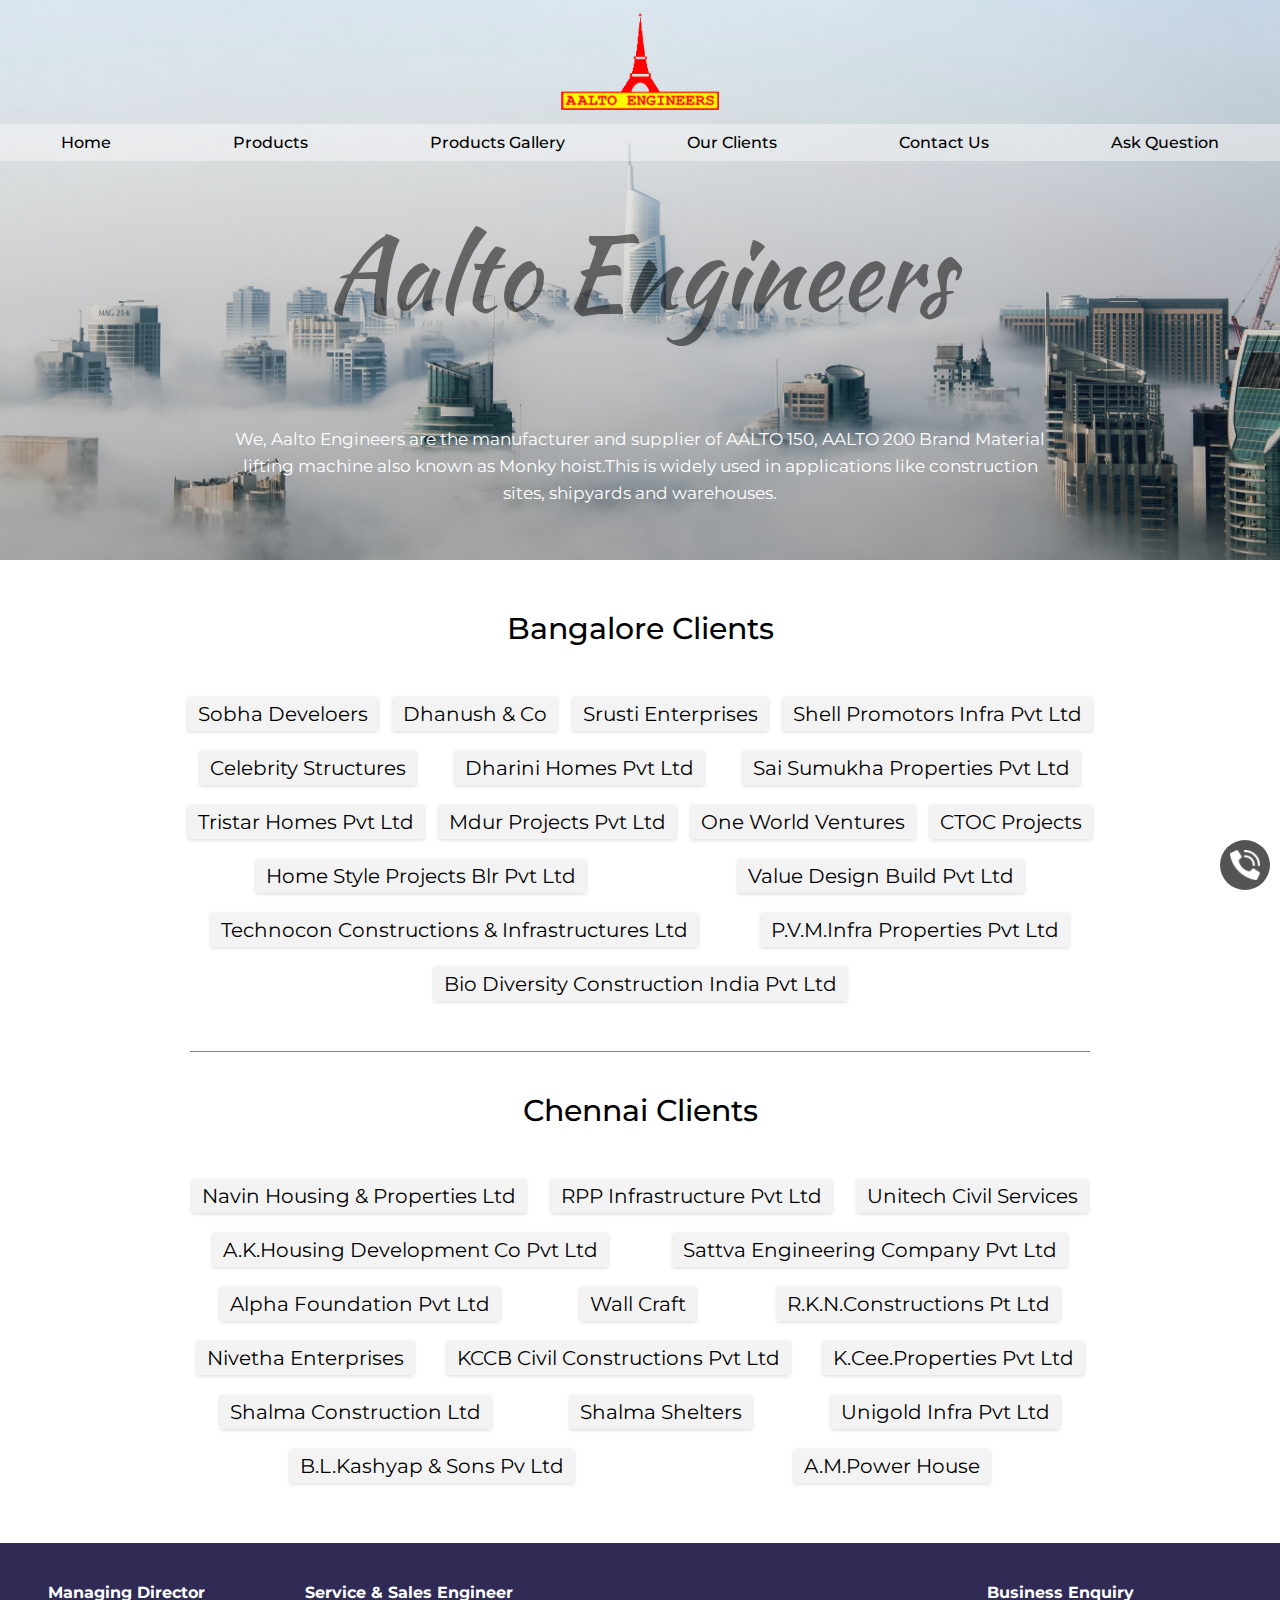
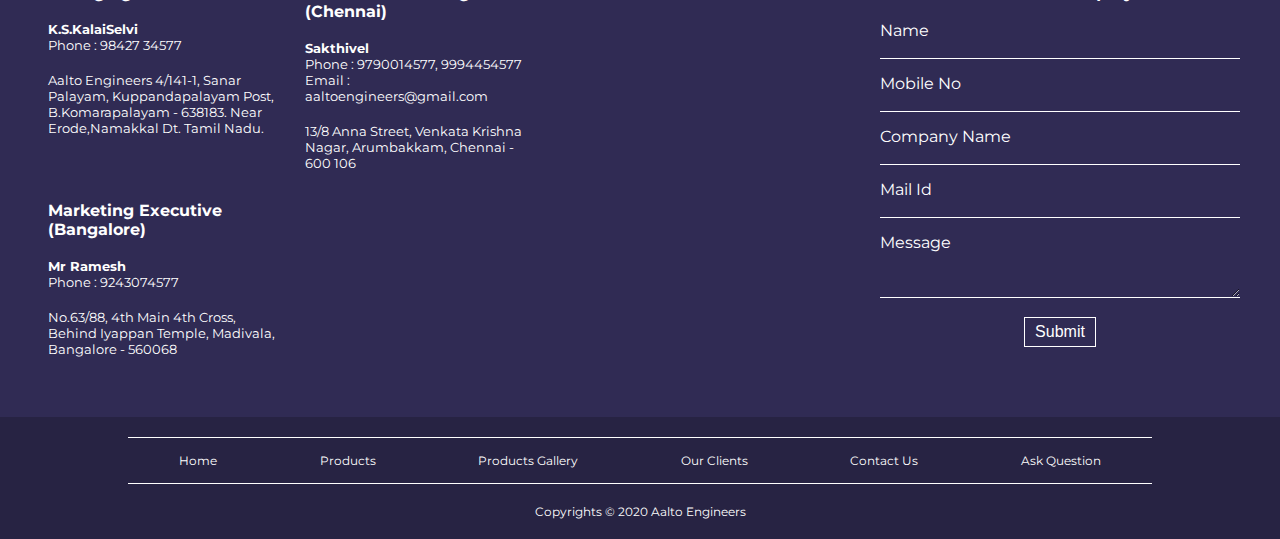
<file: our-clients.html>
<!DOCTYPE html>
<html lang="en">
<head>
    <meta charset="UTF-8">
    <meta name="viewport" content="width=device-width, initial-scale=1.0">
    <title>Aalto Engineers</title>
    <link rel="stylesheet" href="style.css"/>
    <link href="https://fonts.googleapis.com/css2?family=Kaushan+Script&family=Montserrat:wght@300;400;500;600;700&family=Work+Sans&display=swap" rel="stylesheet"> 
</head>
<body>
    <div class="call">
        <a href="tel:9842734577">
            <img src="phone-call.png" alt="phone call"/>
        </a>
    </div>
    <header class="header">

        <div class="logo-container">
            <a class="logo" href="index.html">
                <img src="logo.png" alt="logo"/>
            </a>
        </div>

        <!------------Navigation bar -------------->
        <nav class="nav">
            <ul>
                <a href="index.html">Home</a>
                <a href="#all-products">Products</a>
                <a href="product-gallery.html">Products Gallery</a>
                <a href="our-clients.html">Our Clients</a>
                <a href="#help">Contact Us</a> 
                <a href="#address">Ask Question</a>
            </ul>
        </nav>

        <h1 class="header-title">Aalto Engineers</h1>

        <p class="header-des">
            We, Aalto Engineers are the manufacturer and supplier of AALTO 150, AALTO 200 Brand Material lifting machine also known as Monky hoist.This is widely used in applications like construction sites, shipyards and warehouses. 
        </p>

    </header>
    <section class="all-clients">
        <h2>Bangalore Clients</h2>
        <div class="grid1">
            <h5>Sobha Develoers</h5>
            <h5>Dhanush & Co</h5>
            <h5>Srusti Enterprises</h5>
            <h5>Shell Promotors Infra Pvt Ltd</h5>
            <h5>Celebrity Structures</h5>
            <h5>Dharini Homes Pvt Ltd</h5>
            <h5>Sai Sumukha Properties Pvt Ltd</h5>
            <h5>Tristar Homes Pvt Ltd</h5>
            <h5>Mdur Projects Pvt Ltd</h5>
            <h5>One World Ventures</h5>
            <h5>CTOC Projects</h5>
            <h5>Home Style Projects Blr Pvt Ltd</h5>
            <h5>Value Design Build Pvt Ltd</h5>
            <h5> Technocon Constructions & Infrastructures Ltd</h5>
            <h5>P.V.M.Infra Properties Pvt Ltd</h5>
            <h5>Bio Diversity Construction India Pvt Ltd</h5>
        </div>
         <!-- underline -->
         <hr class="underline"/>
        <h2>Chennai Clients</h2>
        <div class="grid1">
            <h5>Navin Housing & Properties Ltd</h5>
            <h5>RPP Infrastructure Pvt Ltd</h5>
            <h5>Unitech Civil Services</h5>
            <h5>A.K.Housing Development Co Pvt Ltd</h5>
            <h5>Sattva Engineering Company Pvt Ltd</h5>
            <h5>Alpha Foundation Pvt Ltd</h5>
            <h5>Wall Craft</h5>
            <h5> R.K.N.Constructions Pt Ltd</h5>
            <h5>Nivetha Enterprises</h5>
            <h5> KCCB Civil Constructions Pvt Ltd</h5>
            <h5>K.Cee.Properties Pvt Ltd</h5>
            <h5>Shalma Construction Ltd</h5>
            <h5>Shalma Shelters</h5>
            <h5>Unigold Infra Pvt Ltd</h5>
            <h5>B.L.Kashyap & Sons Pv Ltd</h5>
            <h5>A.M.Power House</h5>
        </div>
    </section>

    
    <section class="main-address-container">
        <div class="address" id="address">
            <form action="POST" data-netlify="true">
                <strong>Business Enquiry</strong>
                <br/>
                <label for="name">Name</label>
                <input type="text" name="name" id="name" required/>

                <label for="number">Mobile No</label>
                <input type="number" name="phone-number" id="number" required/>

                <label for="company">Company Name</label>
                <input type="text" name="company-name" id="company" required/>

                <label for="email">Mail Id</label>
                <input type="email" name="email" id="email" required/>

                <label for="msg">Message</label>
                <textarea name="message" id="msg" rows="3" required></textarea>

                <button type="submit">Submit</button>
            </form>
    
            <div class="address-container">
                <div class="address-1">
                    <h4>Managing Director</h4>
                    <br/>
                    <h5>K.S.KalaiSelvi</h5>
                    <p>Phone : 98427 34577 </p>
                    <br/>
                    <p> Aalto Engineers
                        4/141-1, Sanar Palayam,
                        Kuppandapalayam Post,
                        B.Komarapalayam - 638183.
                        Near Erode,Namakkal Dt.
                        Tamil Nadu.</p>
                </div>
                <div class="address-1">
                    <h4>Service & Sales Engineer (Chennai)</h4>
                    <br/>
                    <h5>Sakthivel</h5>
                    <p>Phone : 9790014577, 9994454577 </p>
                    <p> Email : aaltoengineers@gmail.com </p>
                    <br/>
                    <p> 13/8 Anna Street, Venkata 
                        Krishna Nagar,
                        Arumbakkam, 
                        Chennai - 600 106</p>
                </div>
                <div class="address-1">
                    <h4>Marketing Executive (Bangalore)</h4>
                    <br/>
                    <h5>Mr Ramesh</h5>
                    <p>Phone : 9243074577</p>
                    <br/>
                    <p> No.63/88, 4th Main 4th Cross,
                        Behind Iyappan Temple,
                        Madivala, Bangalore - 560068</p>
                </div>
            </div>
        </div>
    </section>

    <footer class="footer">
        <div class="footer-container">
            <nav class="f-nav">
                <a href="index.html">Home</a>
                <a href="#all-products">Products</a>
                <a href="product-gallery.html">Products Gallery</a>
                <a href="our-clients.html">Our Clients</a>
                <a href="#help">Contact Us</a> 
                <a href="#address">Ask Question</a>
            </nav>
            <p>Copyrights © 2020 Aalto Engineers</p>
        </div>
    </footer>
</body>
</html>
</file>
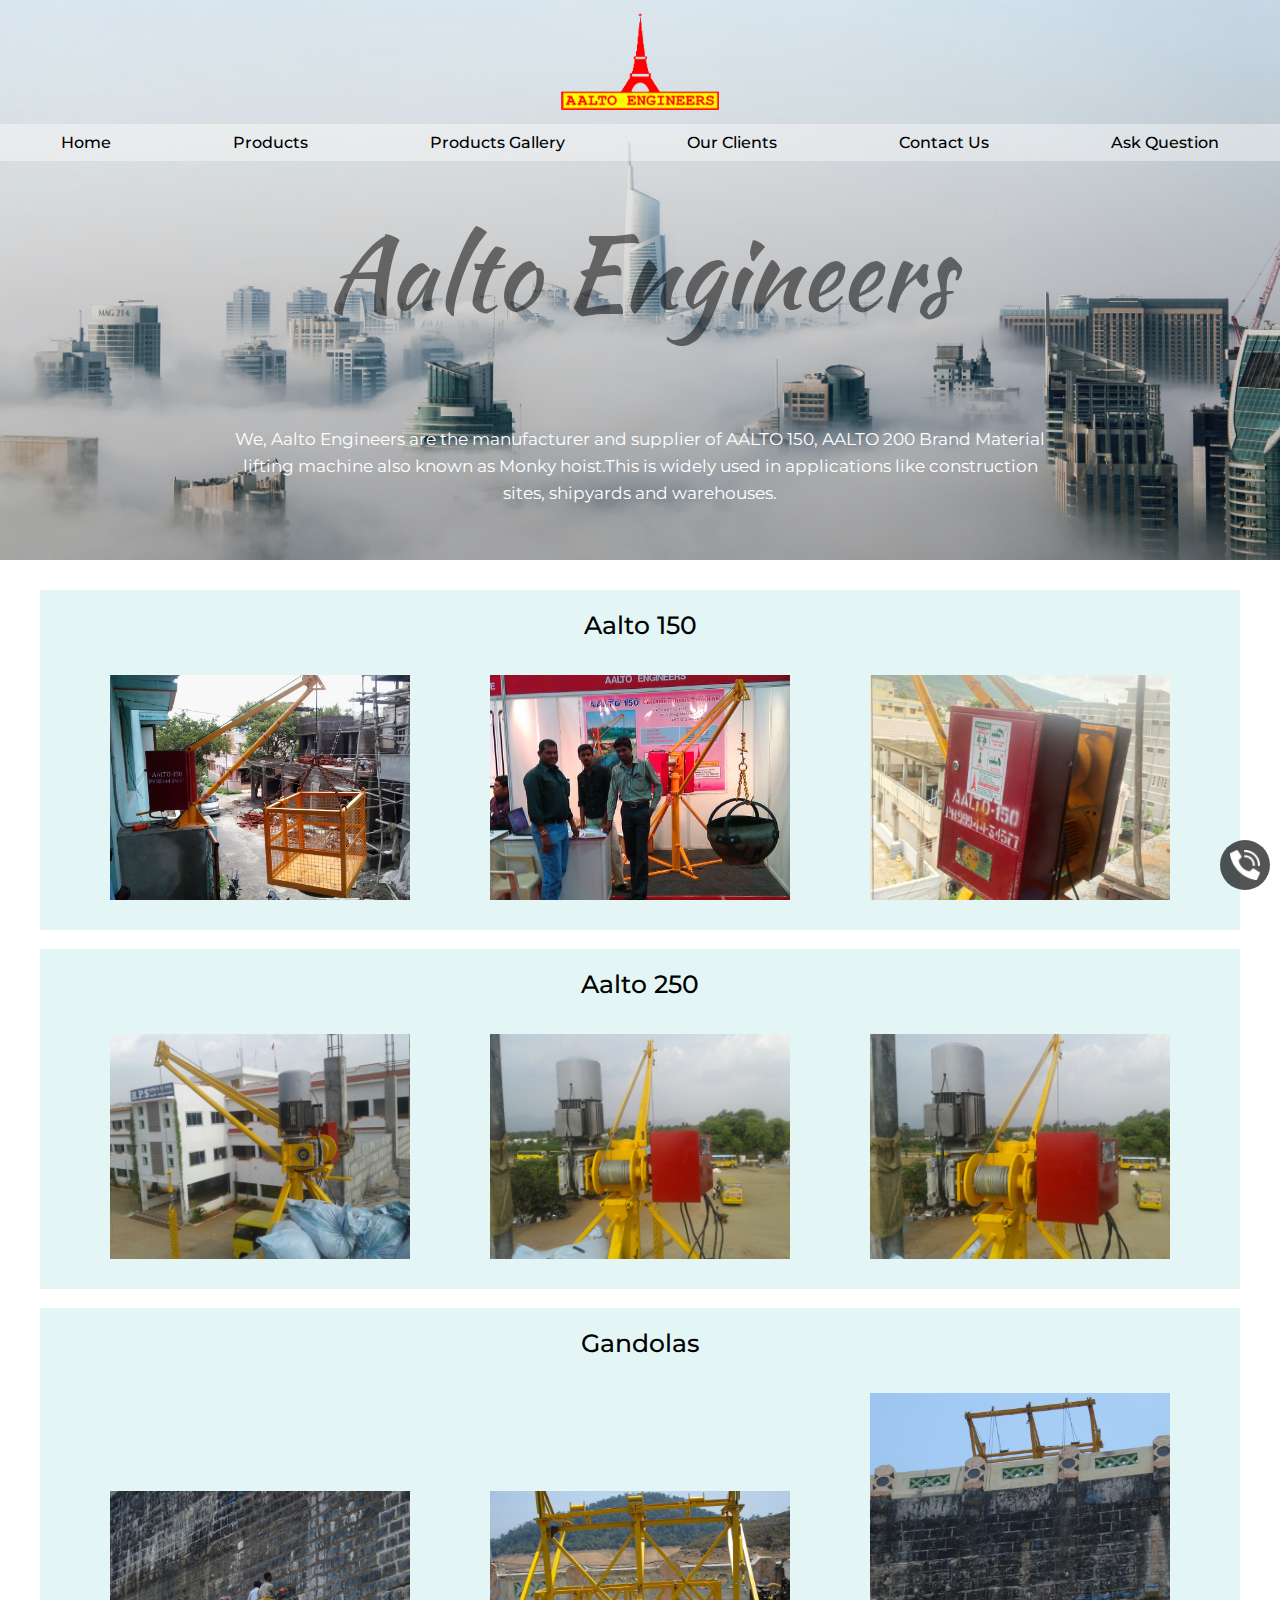
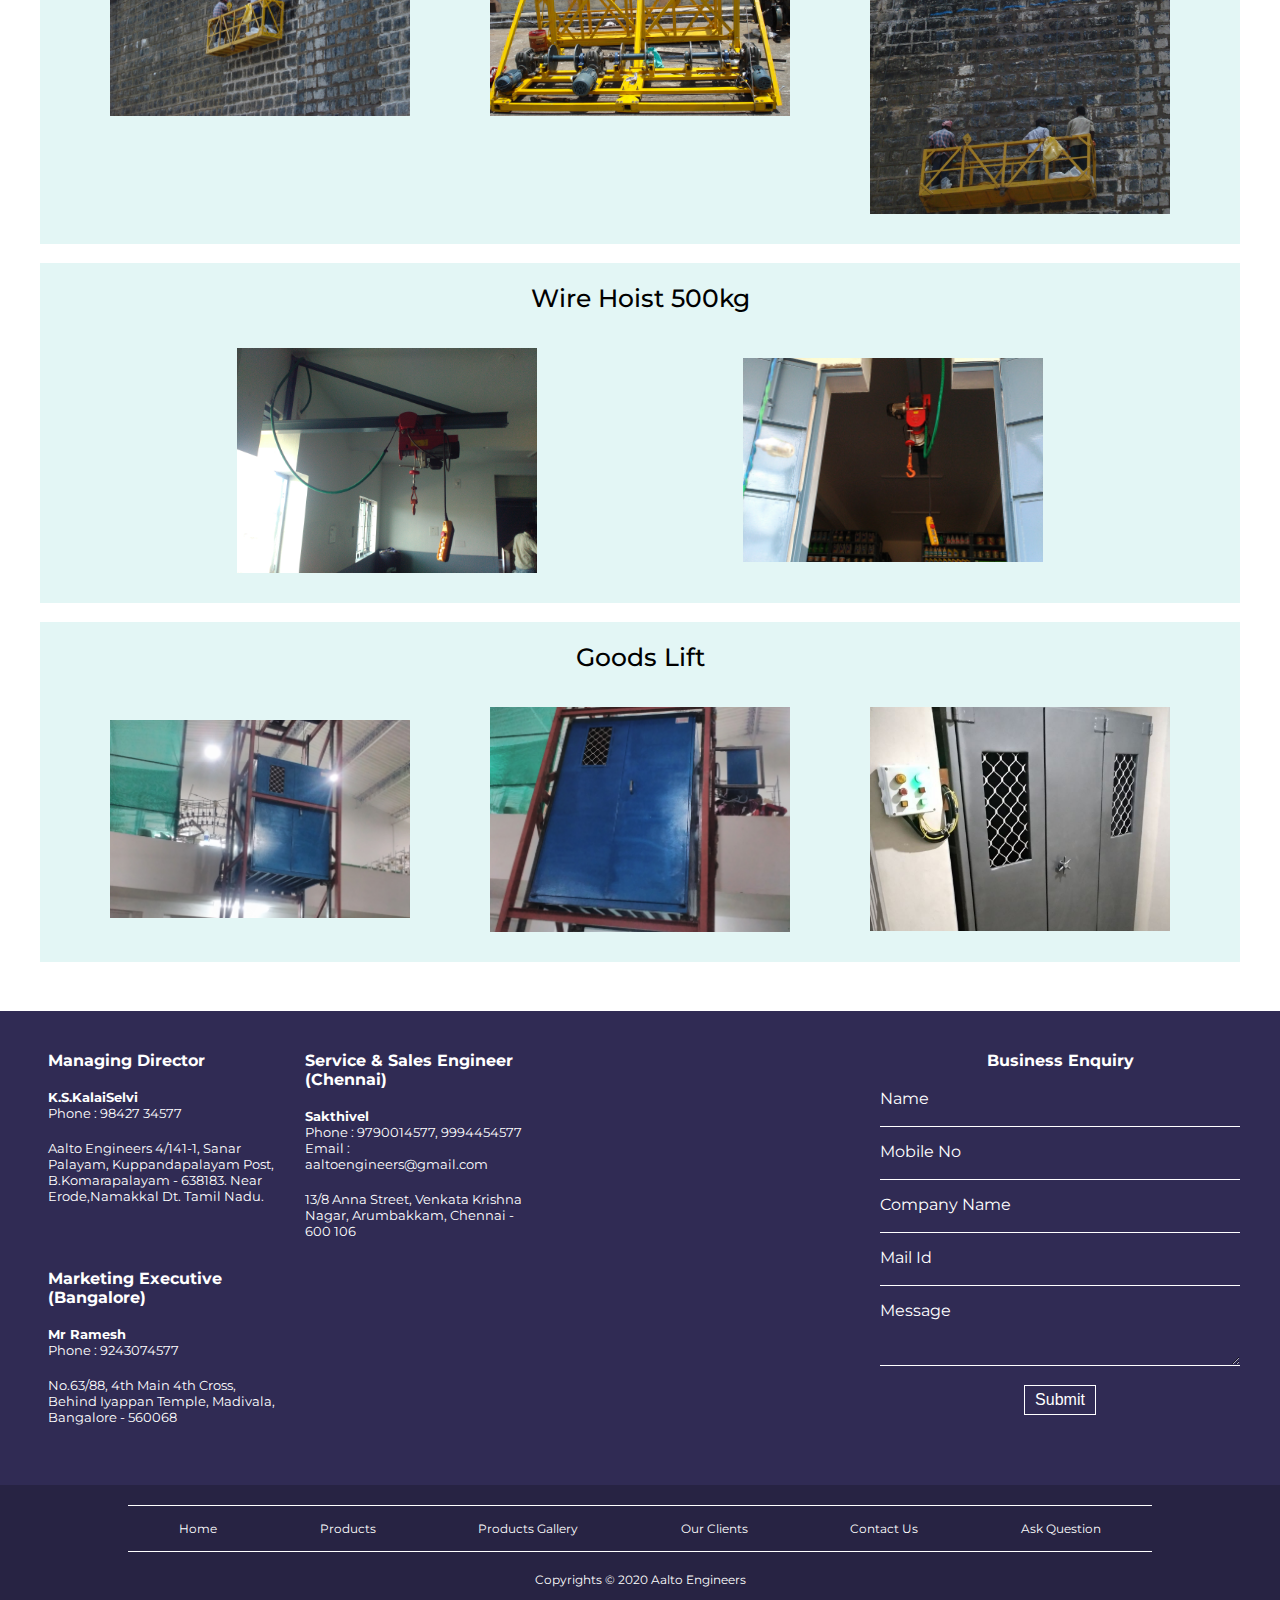
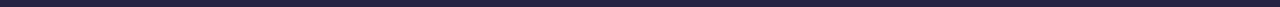
<file: product-gallery.html>
<!DOCTYPE html>
<html lang="en">
<head>
    <meta charset="UTF-8">
    <meta name="viewport" content="width=device-width, initial-scale=1.0">
    <title>Aalto Engineers</title>
    <link rel="stylesheet" href="style.css"/>
    <link href="https://fonts.googleapis.com/css2?family=Kaushan+Script&family=Montserrat:wght@300;400;500;600;700&family=Work+Sans&display=swap" rel="stylesheet"> 
</head>
<body>
    <div class="call">
        <a href="tel:9842734577">
            <img src="phone-call.png" alt="phone call"/>
        </a>
    </div>
    <header class="header">

        <div class="logo-container">
            <a class="logo" href="index.html">
                <img src="logo.png" alt="logo"/>
            </a>
        </div>

        <!------------Navigation bar -------------->
        <nav class="nav">
            <ul>
                <a href="index.html">Home</a>
                <a href="#all-products">Products</a>
                <a href="product-gallery.html">Products Gallery</a>
                <a href="our-clients.html">Our Clients</a>
                <a href="#help">Contact Us</a> 
                <a href="#address">Ask Question</a>
            </ul>
        </nav>

        <h1 class="header-title">Aalto Engineers</h1>

        <p class="header-des">
            We, Aalto Engineers are the manufacturer and supplier of AALTO 150, AALTO 200 Brand Material lifting machine also known as Monky hoist.This is widely used in applications like construction sites, shipyards and warehouses. 
        </p>

    </header>
    
    <section class="product-gallery">
        <div class="g-product">
            <h2>
                Aalto 150
            </h2>
            <div class="grid">
                <img src="aalto-150.jpg" alt="image">
                <img src="aalto-150-2.jpg" alt="image">
                <img src="aalto-150-3.png" alt="image">
            </div>
        </div>
        <br/>
        <div class="g-product">
            <h2>
                Aalto 250
            </h2>
            <div class="grid">
                <img src="aalto-250.jpg" alt="image">
                <img src="aalto-250-2.jpg" alt="image">
                <img src="aalto-250-3.jpg" alt="image">
            </div>
        </div>
        <br/>
        <div class="g-product">
            <h2>
                Gandolas
            </h2>
            <div class="grid">
                <img src="gandolas.JPG" alt="image">
                <img src="gandolas-2.JPG" alt="image">
                <img src="gandolas-3.JPG" alt="image">
            </div>
        </div>
        <br/>
        <div class="g-product">
            <h2>
                Wire Hoist 500kg
            </h2>
            <div class="grid">
                <img src="wire-hoist.jpg" alt="image">
                <img src="wire-hoist-2.jpg" alt="image">
            </div>
        </div>
        <br/>
        <div class="g-product">
            <h2>
                Goods Lift
            </h2>
            <div class="grid">
                <img src="goods-lift.jpg" alt="image">
                <img src="goods-lift-2.jpg" alt="image">
                <img src="goods-lift-3.jpg" alt="image">
            </div>
        </div>
        <br/>
    </section>
    
    <section class="main-address-container">
        <div class="address" id="address">
            <form action="POST" data-netlify="true">
                <strong>Business Enquiry</strong>
                <br/>
                <label for="name">Name</label>
                <input type="text" name="name" id="name" required/>

                <label for="number">Mobile No</label>
                <input type="number" name="phone-number" id="number" required/>

                <label for="company">Company Name</label>
                <input type="text" name="company-name" id="company" required/>

                <label for="email">Mail Id</label>
                <input type="email" name="email" id="email" required/>

                <label for="msg">Message</label>
                <textarea name="message" id="msg" rows="3" required></textarea>

                <button type="submit">Submit</button>
            </form>
    
            <div class="address-container">
                <div class="address-1">
                    <h4>Managing Director</h4>
                    <br/>
                    <h5>K.S.KalaiSelvi</h5>
                    <p>Phone : 98427 34577 </p>
                    <br/>
                    <p> Aalto Engineers
                        4/141-1, Sanar Palayam,
                        Kuppandapalayam Post,
                        B.Komarapalayam - 638183.
                        Near Erode,Namakkal Dt.
                        Tamil Nadu.</p>
                </div>
                <div class="address-1">
                    <h4>Service & Sales Engineer (Chennai)</h4>
                    <br/>
                    <h5>Sakthivel</h5>
                    <p>Phone : 9790014577, 9994454577 </p>
                    <p> Email : aaltoengineers@gmail.com </p>
                    <br/>
                    <p> 13/8 Anna Street, Venkata 
                        Krishna Nagar,
                        Arumbakkam, 
                        Chennai - 600 106</p>
                </div>
                <div class="address-1">
                    <h4>Marketing Executive (Bangalore)</h4>
                    <br/>
                    <h5>Mr Ramesh</h5>
                    <p>Phone : 9243074577</p>
                    <br/>
                    <p> No.63/88, 4th Main 4th Cross,
                        Behind Iyappan Temple,
                        Madivala, Bangalore - 560068</p>
                </div>
            </div>
        </div>
    </section>

    <footer class="footer">
        <div class="footer-container">
            <nav class="f-nav">
                <a href="index.html">Home</a>
                <a href="#all-products">Products</a>
                <a href="product-gallery.html">Products Gallery</a>
                <a href="our-clients.html">Our Clients</a>
                <a href="#help">Contact Us</a> 
                <a href="#address">Ask Question</a>
            </nav>
            <p>Copyrights © 2020 Aalto Engineers</p>
        </div>
    </footer>
</body>
</html>
</file>
<file: style.css>
:root {
    --heading-font: 'Merienda One', cursive;
    --main-heading-font: 'Kaushan Script', cursive;
  }

*{
    margin: 0px;
    padding: 0px;
    border: 0px;
    box-sizing: border-box  ;
    margin-block-start: 0;
    margin-block-end: 0;
}

body{
    font-family: 'Montserrat', sans-serif;
}
.underline{
    width: 90%;
    height: 1px;
    background-color: rgb(129, 129, 129);
    margin: 30px auto;
}
.address,.footer-container{
    max-width: 1400px;
    margin: 0 auto;
}

.call{
    width: 50px;
    height: 50px;
    border-radius: 50%;
    background-color: #000000ab;
    padding: 10px;
    position: fixed;
    right: 10px;
    bottom: 10px;
}

.call img{
    width: 30px;
    height: auto;
}
/*========header section=========*/

.header{
    text-align: center;
    height: 560px;
    background-image:
    linear-gradient(#ffffff24, #00000047 93%),url("header-img.jpg");
    background-position: center;
    background-size: cover;
}
.logo-container{
    padding-top: 10px;
}
.logo{
    display: inline-block;
}
.logo img{
    width: auto;
    height: 80px; 
}
/*=======navigation bar=========*/
.nav{
    padding: 5px 0px;
    margin-top: 10px;
    background: rgba(255, 255, 255, 0.4);
}
.nav ul{
    max-width: 1400px;
    margin: 0 auto;
    display: flex;
    flex-wrap: wrap;
    align-items: center;
    justify-content: space-around;
}
.nav ul a{
    flex-basis: 40%;
    text-decoration: none;
    color: #000;
    font-size: 16px;
    font-weight: 500;
    padding: 5px 0px;
}
.nav a:hover{
    outline: 1px solid #000;
}
.header-title{
    margin-top: 5%;
    opacity: 0.51;
    font-weight: 700;
    font-family: var(--main-heading-font);
    font-size: clamp(45px, 12vw, 100px);
}
.header-des{
    margin: 12px auto 0px auto;
    font-size: 17px;
    line-height: 27px;
    color: #fff;
    font-weight: 400;
    max-width: 870px;
    padding: 0 20px;
}

/*========all product=========*/
.all-products{
    max-width: 1300px;
    margin-left: auto;
    margin-right: auto;
}
.all-products-heading{
    background-color: #BAE8E8;
    width: 220px;
    height: 25px;
    position: relative;
    margin: 80px auto 0 auto;
}
.all-products-heading p{
    font-size: 20px;
    position: absolute;
    left: -13px;
    bottom: 7px;
    font-family: 'Merienda One', cursive;
}
.all-products > p{
    margin: 20px auto;
    padding: 0 20px;
    font-weight: 500;
    font-size: 15px;
    text-align: center;
}
.all-products-grid .card{
    text-align: center;
    background-color: #E3F6F5;
    width: 90%;
    margin: 0 auto 10px auto;
}
.all-products-grid .card h4{
    font-size: 25px;
    font-weight: 300;
    padding-top: 10px;
    margin-bottom: 10px;
}
.all-products-grid .card img{
    max-width: 500px;
    width: 90%;
    height: auto;
}
.all-products-grid .card a{
    text-decoration: none;
    padding: 5px 10px;
    color: #000;
    border: 1px solid #000;
    font-size: 15px;
    font-weight: 600;
    margin-top: 10px;
    margin-bottom: 10px;
    display: inline-block;
}
/* product demo */
.p-demo{
    background-color: #E3F6F5;
    max-width: 1400px;
    margin: 50px auto 0 auto;
    display: flex;
    flex-direction: column ;
    justify-content: space-around;
    align-items: center;
    height: 270px;
}
.p-demo p{
    font-size: 30px;
    font-weight: 300;
}
.p-demo a img{
    width: 300px;
    height: auto;
}
/*=======aalto==========*/
.aalto{
    max-width: 1200px;
    margin-left: auto;
    margin-right: auto;
}
.wire-hoist .aalto-heading{
    width: 100px;
}
.aalto-heading{
    background-color: #BAE8E8;
    margin: 0 auto;
    width: 100px;
    height: 20px;
    position: relative;
    margin-bottom: 30px;
}
.aalto-heading h3{
    position: absolute;
    left: -10px;
    bottom: 5px;
    font-size: 20px;
    font-weight: 400;
    font-family: var(--heading-font);
}
.aalto-img {
   display: flex;
   justify-content: space-around;
   flex-wrap: wrap;
}
.aalto-img img{
    width: 90%;
    height: auto;
    margin-bottom: 20px;
    box-shadow: 1px 1px 7px 0px #636363;
}

.aalto > p{
    width: 90%;
    margin: 15px auto 25px auto;
    text-align: center;
}
.aalto-demo{
    display: flex;
    flex-direction: column;
    align-items: center;
    background-color: #E3F6F5;
    text-align: center;
    padding: 20px 0;
}
.aalto-demo img{
    width: 90%;
    max-width: 300px;
    height: auto;
}
.aalto-demo-txt{
    position: relative;
    margin-bottom: 40px;
}
.aalto-demo-txt h2{
    font-weight: 300;
    font-size: 40px;
}
.aalto-demo-txt p{
    position: absolute;
    right: -25px;
}
.aalto-specs{
    margin-top: 30px;
    position: relative;
    background-color: #BAE8E8;
}
.aalto-specs h2{
    font-family: var(--heading-font);
    position: absolute;
    top: -20px;
    left: 50%;
    margin-left: -65px;
}
.aalto-specs-grid{
    padding-top: 30px;
    display: flex;
    flex-direction: column;
}
.aalto-specs-grid div{
    flex-basis: 100%;
    margin-bottom: 20px;
    text-align: center;
}

/* our clients */
.client-heading{
    background-color: #BAE8E8;
    margin: 50px auto 10px auto;
    width: 135px;
    height: 22px;
    position: relative;
}
.client-heading h2{
    position: absolute;
    left: -10px;
    bottom: 3px;
    font-family: var(--heading-font);
    font-weight: 500;
    font-size: 25px;
}
.clients-container{
    background-color: #F6F6F6;
    text-align: center;
    padding: 20px 0;
    max-width: 1200px;
    margin: 0 auto;
}
.clients-grid{
    display: flex;
    flex-wrap: wrap;
    justify-content: center;
}
.clients-grid span{
    flex-basis: 80%;
    padding: 5px 10px;
    border: 1px solid #000;
    text-align: center;
    margin-bottom: 15px;
}
.clients-container a{
    color: #909090;
    font-size: 13px;
    display: inline-block;
    margin-top: 15px;
}

/* help */
.help{
    text-align: center;
    margin-top: 30px;
    display: flex;
    flex-direction: column;
    padding: 15px 0;
}
.help div{
    display: inline-block;
    flex-basis: 80%;
    width: 280px;
    padding: 10px 0;
    background-color: #BAE8E8;
    text-align: center;
    margin: 0 auto 15px auto;
}

/* address */

.address{
    display: flex;
    flex-direction: column;
    justify-content: center;
    align-items: center;
}
.main-address-container{
    background-color: #302B54;
    padding-top: 20px;
    align-self: flex-start;
}
.address form{
    width:90%;
    padding: 0 20px;
}
.address strong{
    margin: 0 auto;
    color: #fff;
    width: fit-content;
    display: block;
}
.address form input,textarea{
    width: 100%;
    border-bottom: 1px solid #fff;
    background-color: rgba(255, 255, 255, 0);
    margin-bottom: 15px;
    color: #fff;
}
.address form input::placeholder{
    color: rgb(255, 255, 255);
}
.address form input:focus,textarea:focus{
    outline: none;
}
.address form label{
    color: #fff;
    text-align: left;
}
.address form button{
    display: block;
    padding: 5px 10px;
    border: 1px solid #fff;
    color: #fff;
    background-color: rgba(255, 255, 255, 0);
    font-size: 16px;
    margin: 0 auto 50px auto;
    
}
.address form button:hover{
    border: 1px solid #fff;
    color: #000;
    background-color: rgb(255, 255, 255);
}
.address-1{
    color: #fff;
    width: 230px;
    margin-left: 4%;
    padding-bottom: 30px;
}
.address p{
    font-size: 13px;
}
.address-container{
    align-self: flex-start;
}

/* footer */
.footer{
    background-color: #272343;
    padding-top: 20px;
}
.footer-container{
    width: 80%;
}
.f-nav{
    display: flex;
    justify-content: space-around;
    flex-wrap: wrap;
    align-items: center;
    border-top: 1px solid #fff;
    border-bottom: 1px solid #fff;
    padding: 10px 0;
}
.f-nav a{
    flex-basis: 40%;
    color: #fff;
    font-size: 12px;
    padding: 5px 0;
    text-align: center;
    text-decoration: none;
}
.footer-container p{
    color: #fff;
    text-align: center;
    font-size: 12px;
    padding: 10px 0;
}

/* clients page */

.all-clients{
    max-width: 1000px;
    margin: 50px auto;

}
.all-clients .underline{
    margin: 20px auto;
}
.all-clients h2{
    font-size: 30px;
    font-weight: 400;
    text-align: center;
    margin-bottom: 25px;
    font-weight: 500;
}
.all-clients .grid1{
    padding: 0 40px ;
    display: flex;
    flex-wrap: wrap;
    justify-content: space-around;
    align-items: center;
}
.all-clients .grid1 h5{
    background-color: rgb(243 243 243);
    font-weight: 400;
    font-size: 20px;
    padding: 5px 10px;
    margin: 10px 5px;
    box-shadow: 0px 1px 4px 0px #d8d8d8;
    text-align: center;
}

/* GAllery page */

.product-gallery{
    max-width: 1200px;
    margin: 30px auto;
}
.product-gallery .g-product{
    background-color: #E3F6F5;
    padding: 20px 0;
}
.product-gallery .g-product h2{
    font-size: 25px;
    font-weight: 400;
    text-align: center;
    margin-bottom: 25px;
    font-weight: 500;
}
.product-gallery .g-product .grid{
    display: flex;
    flex-direction: column;
    align-items: center;
}
.product-gallery .g-product .grid img{
    max-width: 400px;
    margin: 5px;
    width: 80%;
}
/* Mobile */
@media screen and (min-width: 400px){

    .header-title{
       margin-top: 50px;
    }  
    .header-des{
       margin-top: 60px;
    }  
}
@media screen and (min-width: 500px){

.aalto-img img{
    width: 45%;
}
.nav ul a{
    flex-basis: 30%;
}  
.aalto-demo{
    flex-direction: row;
    justify-content: space-around;
}

}
/* Tablet */
@media screen and (min-width: 700px){
.aalto .aalto-heading{
    margin-bottom: 50px;
}
.underline{
    margin: 50px auto;
}
.aalto .aalto-specs{
    margin-top: 50px;
}
.aalto > p{
    margin: 40px auto;
}
.logo img{
    height: 100px;
}
.header-title{
    margin-top: 40px;
    font-weight: 500;
}
.header-des{
    margin-top: 80px;
}
.nav ul a{
    flex-basis: auto;
    padding: 4px 10px;
  }  
.all-products >  p{
    margin: 40px auto;
}
.all-products-grid{
    display: flex;
    justify-content: flex-start;
    flex-wrap: wrap;
}
.all-products-grid .card{
    flex-basis: 30%;
    margin-left: 10px;
    margin-right: 10px;
    margin-bottom: 20px;
}
.all-products-underline{
    margin: 40px auto;
}
.wire-hoist .aalto-heading{
    width: 130px;
}
.aalto-heading{
    width: 120px;
    height: 23px;
}
.aalto-heading h3{
    font-size: 25px;
    bottom: 1px;
}
.aalto-demo img{
    max-width: 400px;
}
.aalto-specs{
    padding: 30px 0;
}
.aalto-specs-grid{
    flex-direction: row;
    flex-wrap: wrap;
}
.aalto-specs-grid div{
    flex-basis: 33.33%;
    padding: 5px;
}
/* our clients */
.clients-container{
    padding: 30px 0;
}
.clients-grid{
    justify-content: space-around;
}
.clients-grid span{
    flex-basis: 35%;
    margin: 10px;
}
.help{
    max-width: 1000px;
    flex-direction: row;
    flex-wrap: wrap;
    margin: 20px auto;
    padding: 30px 0;
}
.help div{
    flex-basis: 40%;
}
/* address section */
.address {
    display: flex;
    padding: 20px;
    flex-direction: row-reverse;
    justify-content: space-between;
}
.address form{
    max-width: 400px;
}

.address-container{
    align-self: flex-start;
    display: flex;
    flex-wrap: wrap;
    max-width: 800px;
}
.all-products-heading p{
    font-size: 25px;
    bottom: 4px;
}
.all-products-heading{
    width: 280px;
}
.f-nav a{
    flex-basis: auto;
    margin: 0;
}
.footer-container p{
    padding: 20px 0;
}

/* all clients page */
.all-clients .underline{
    margin: 40px auto;
}
.all-clients h2{
    margin-bottom: 40px;
}
/* gallery page */
.product-gallery .g-product .grid{
    display: flex;
    flex-direction: row;
    flex-wrap: wrap;
    align-items: center;
    justify-content: space-evenly;
}
.product-gallery .g-product .grid img{
    max-width: 300px;
    margin: 10px;
}
}
</file>
